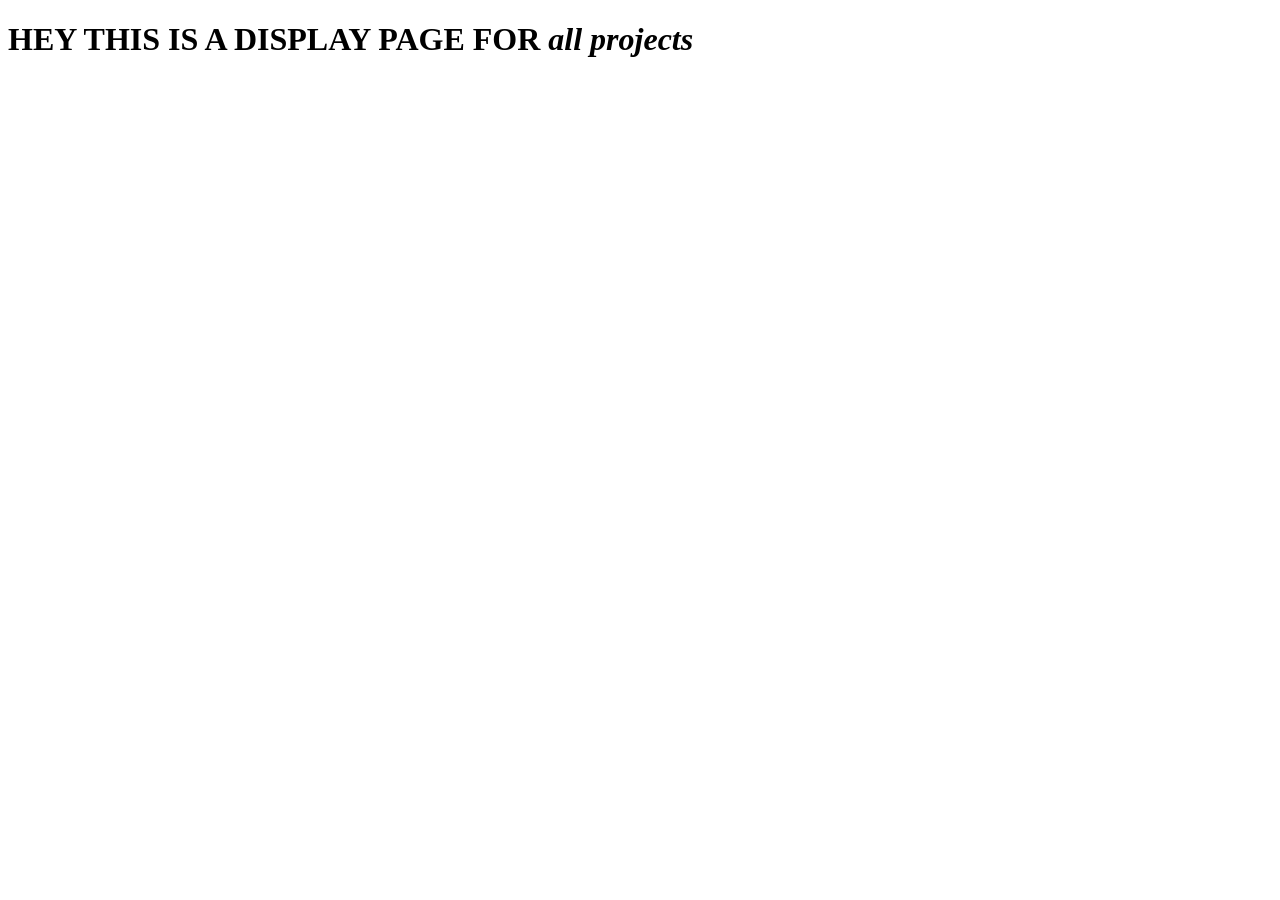
<file: displayProjects/allProjects.html>
<!doctype html>
<html lang="en">
  <head>
    <meta charset="UTF-8" />
    <meta name="viewport" content="width=device-width, initial-scale=1.0" />
    <title>Document</title>
  </head>
  <body>
    <h1>HEY THIS IS A DISPLAY PAGE FOR <i>all projects</i></h1>
  </body>
</html>
</file>
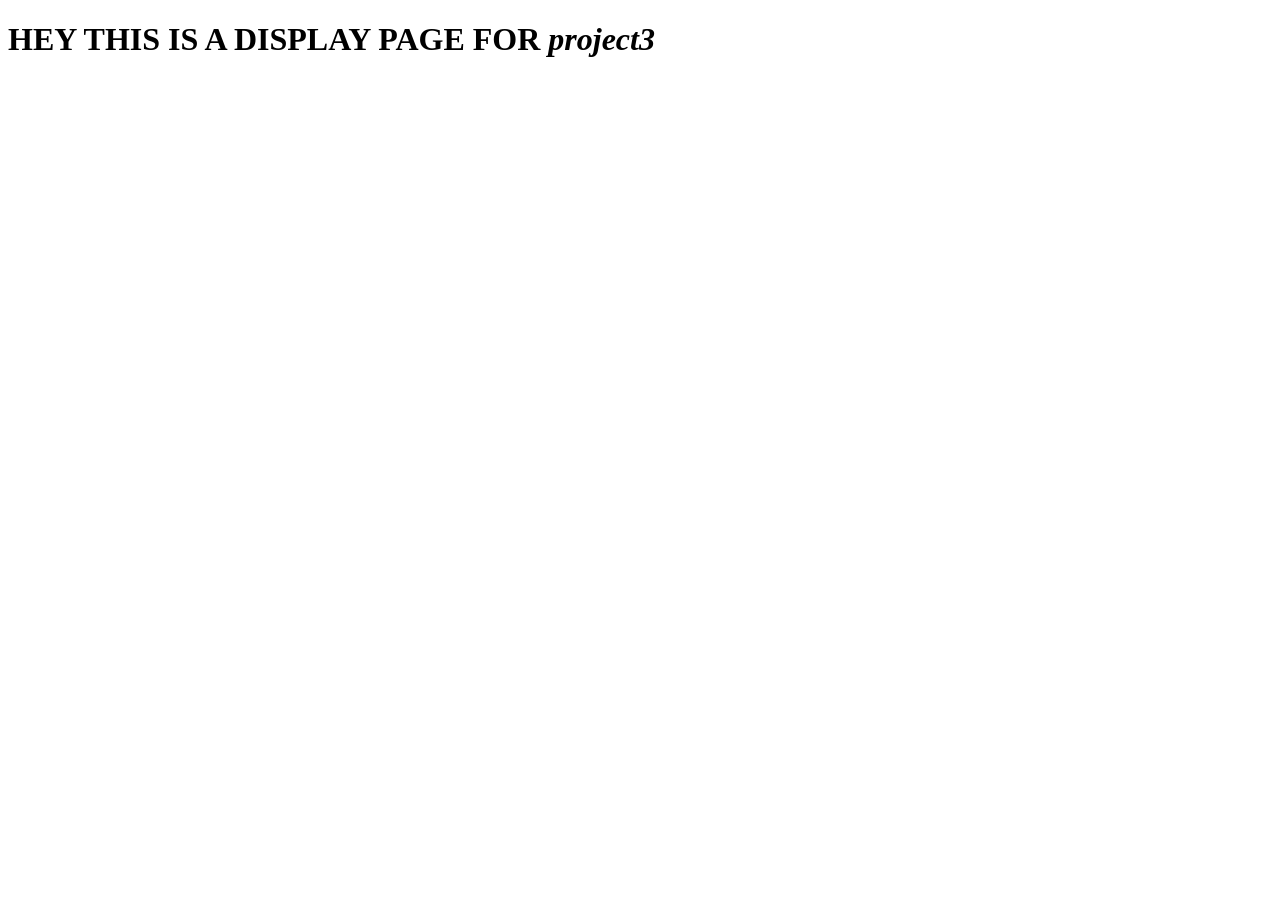
<file: displayProjects/project3.html>
<!doctype html>
<html lang="en">
  <head>
    <meta charset="UTF-8" />
    <meta name="viewport" content="width=device-width, initial-scale=1.0" />
    <title>Document</title>
  </head>
  <body>
    <h1>HEY THIS IS A DISPLAY PAGE FOR <i>project3</i></h1>
  </body>
</html>
</file>
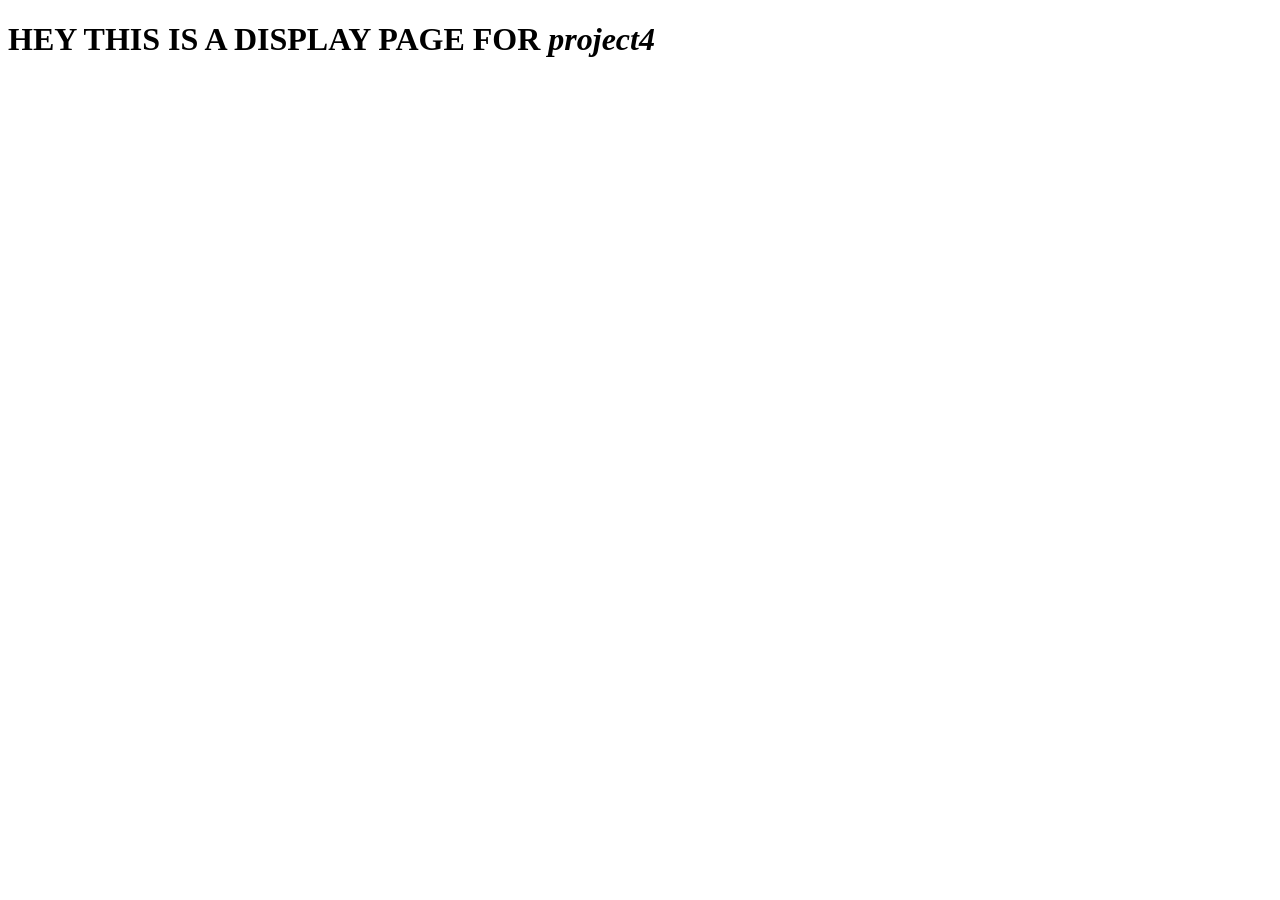
<file: displayProjects/project4.html>
<!doctype html>
<html lang="en">
  <head>
    <meta charset="UTF-8" />
    <meta name="viewport" content="width=device-width, initial-scale=1.0" />
    <title>Document</title>
  </head>
  <body>
    <h1>HEY THIS IS A DISPLAY PAGE FOR <i>project4</i></h1>
  </body>
</html>
</file>
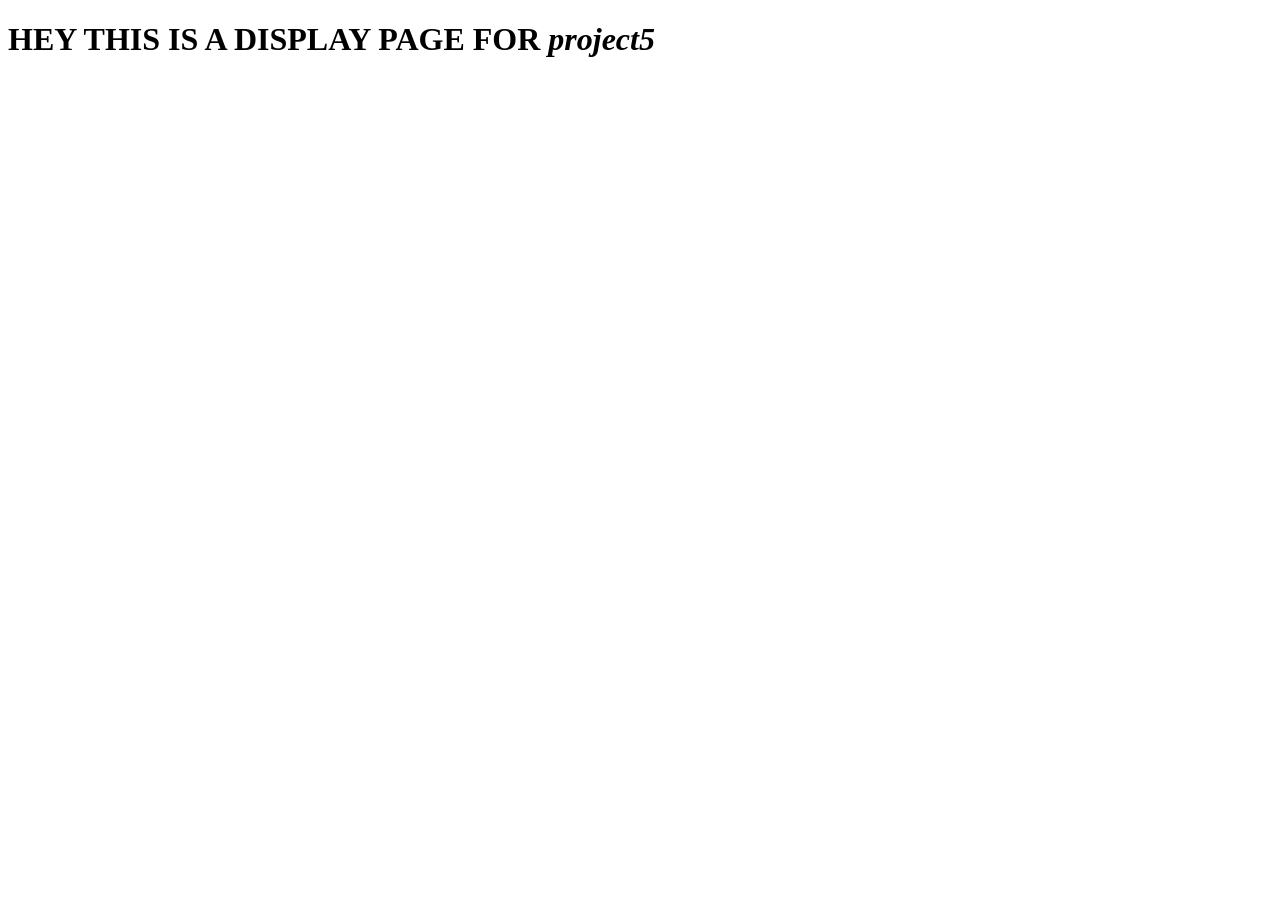
<file: displayProjects/project5.html>
<!DOCTYPE html>
<html lang="en">
<head>
    <meta charset="UTF-8">
    <meta name="viewport" content="width=device-width, initial-scale=1.0">
    <title>Document</title>
</head>
<body>
    <h1>HEY THIS IS A DISPLAY PAGE FOR <i>project5</i></h1>
</body>
</html>
</file>
